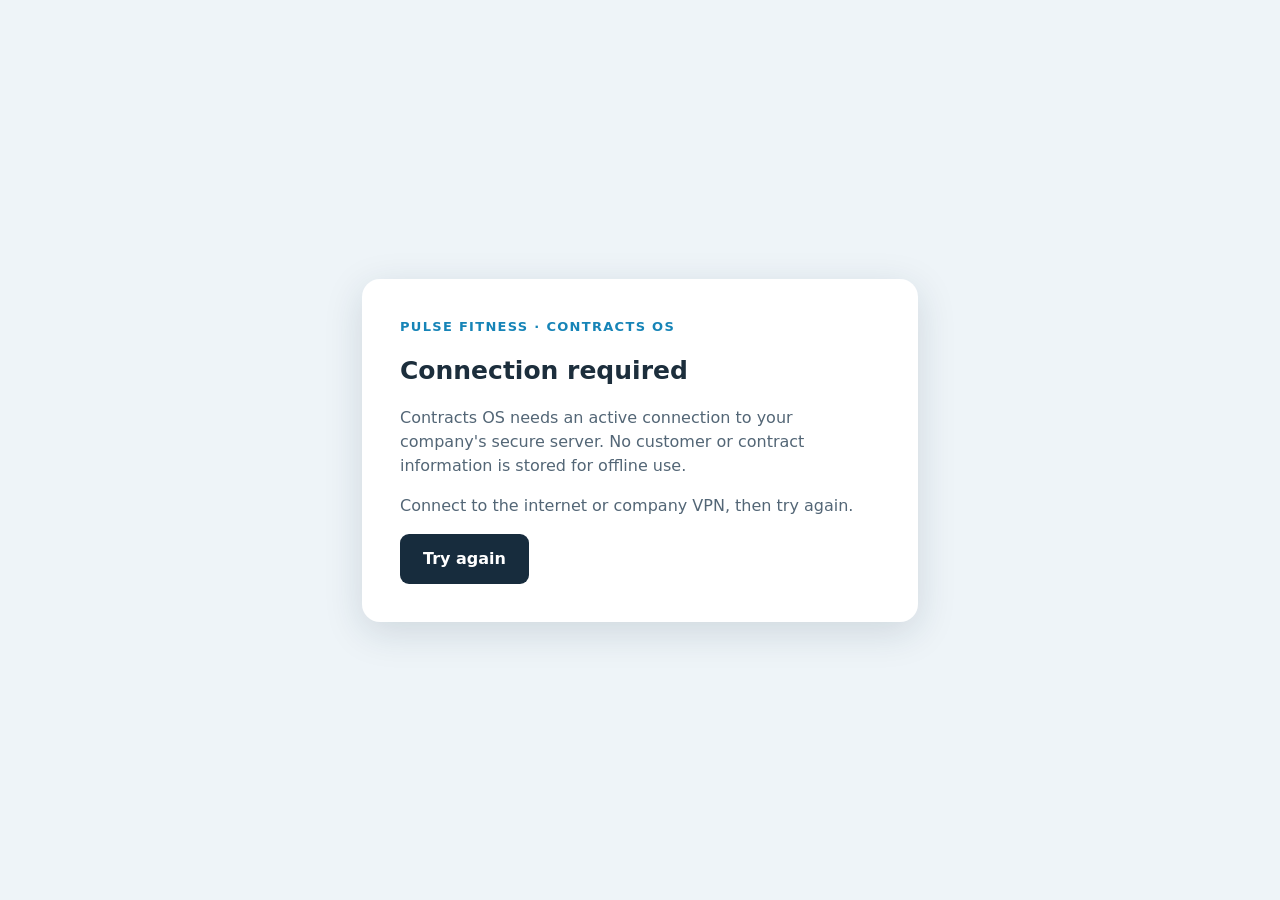
<file: app/static/offline.html>
<!doctype html>
<html lang="en"><head><meta charset="utf-8"><meta name="viewport" content="width=device-width,initial-scale=1"><meta name="theme-color" content="#121a25"><title>Connection required · Pulse Contracts OS</title>
<style>body{background:#eef4f8;color:#1c2e3c;min-height:100vh;margin:0;display:grid;place-items:center;font:16px/1.5 system-ui,'Segoe UI',sans-serif}.panel{background:#fff;max-width:480px;margin:24px;padding:38px;border-radius:18px;box-shadow:0 10px 38px #182f4425}.brand{font-weight:800;color:#1684b7;font-size:13px;letter-spacing:.1em}h1{font-size:25px;margin:16px 0}p{color:#536676}button{background:#172c3d;color:#fff;border:0;border-radius:9px;padding:13px 23px;font:inherit;font-weight:700;cursor:pointer}</style></head>
<body><main class="panel"><div class="brand">PULSE FITNESS · CONTRACTS OS</div><h1>Connection required</h1><p>Contracts OS needs an active connection to your company's secure server. No customer or contract information is stored for offline use.</p><p>Connect to the internet or company VPN, then try again.</p><button onclick="location.reload()">Try again</button></main></body></html>
</file>
